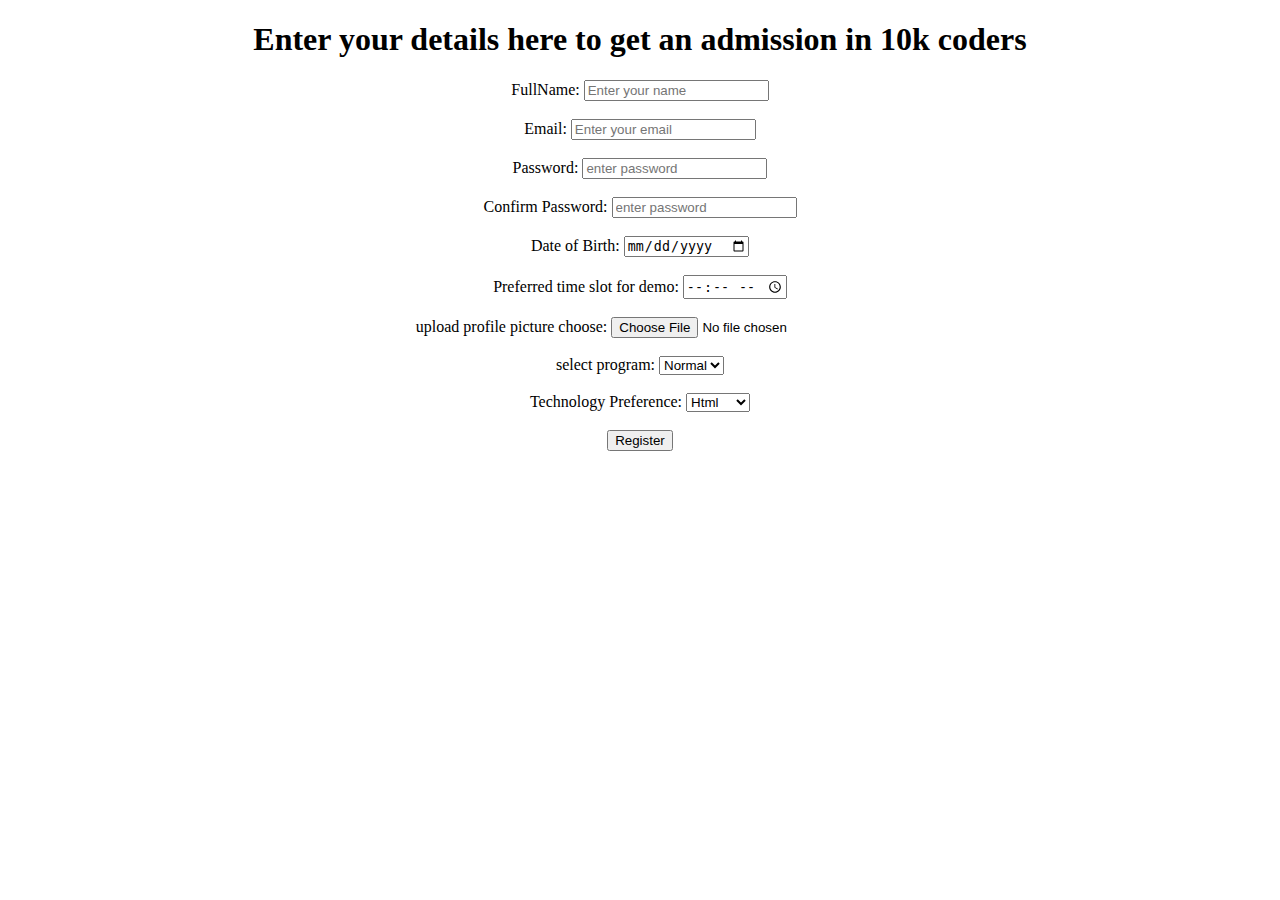
<file: Day 5.html>
<!DOCTYPE html>
<html lang="en">
<head>
    <meta charset="UTF-8">
    <meta name="viewport" content="width=device-width, initial-scale=1.0">
    <title>Document</title>
</head>
<body>
    <center>
    <form action="register.txt">
        <h1>Enter your details here to get an admission in 10k coders</h1>
        FullName: <input type="text" placeholder="Enter your name" required><br><br>
        Email:    <input type="email" placeholder="Enter your email" required><br><br>
        Password: <input type="password" placeholder="enter password" required><br><br>
        Confirm Password: <input type="password" placeholder="enter password" required><br><br>
        Date of Birth: <input type="date" required><br><br>
        Preferred time slot for demo: <input type="time" required><br><br>
        upload profile picture choose: <input type="file" required><br><br>
        select program:
        <select>
            <option value="">Normal</option>
            <option value="">gold</option>
            <option value="">Sliver</option>
        </select><br><br>
        Technology Preference:
          <select>
            <option value="">Html</option>
            <option value="">CSs</option>
            <option value="">Js</option>
            <option value="">React</option>
            <option value="">Python</option>
          </select><br><br>
        <button>Register</button> 
    </form>

    </center>
</body>
</html>
</file>
